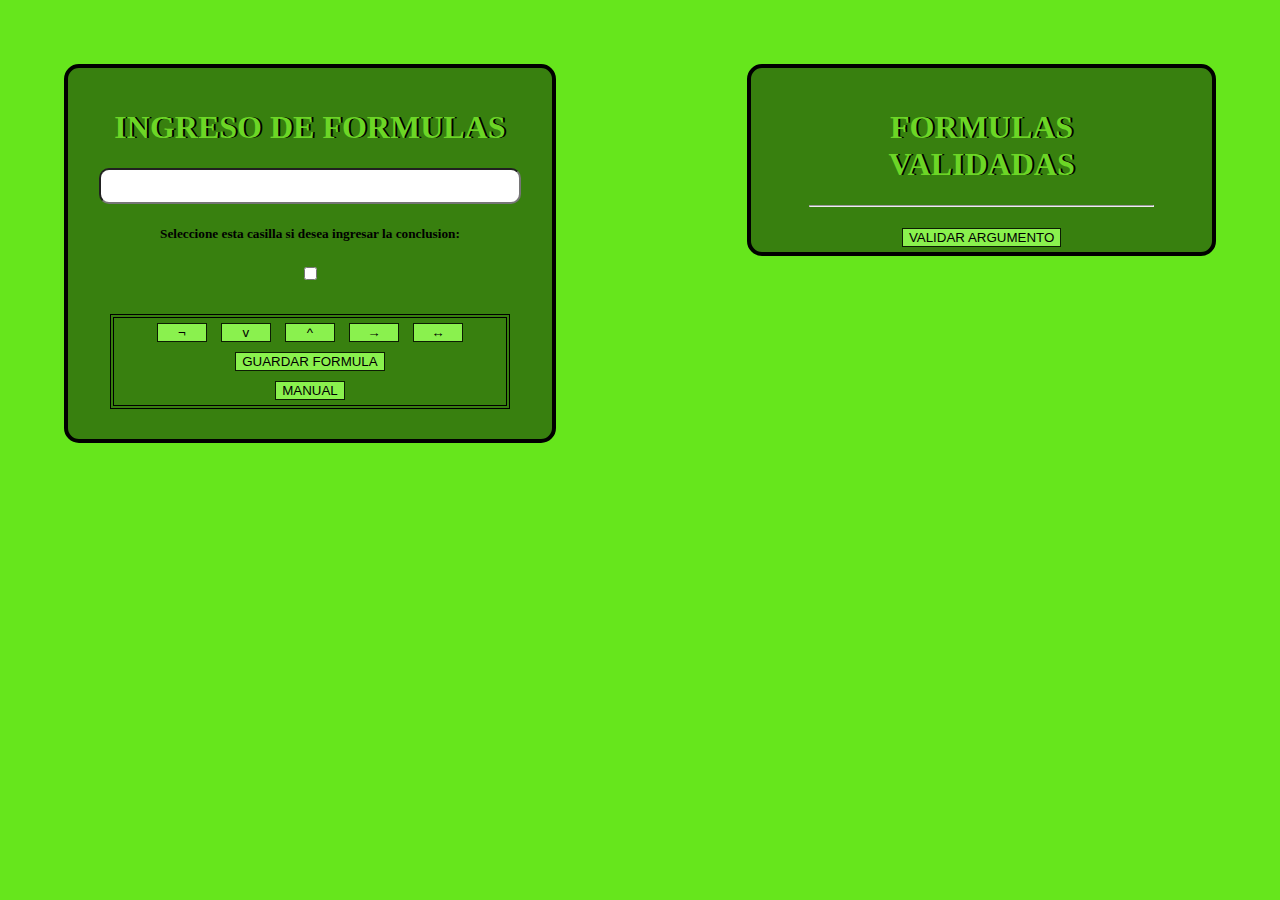
<file: index.html>
<!DOCTYPE html>
<html lang="">
  <head>
    <meta charset="utf-8">
    <meta name="viewport" content="width=device-width, initial-scale=1.0">
    <title>p5.js example</title>
    <style> body {padding: 0; margin: 0;} </style>
    <link rel="stylesheet" type="text/css" href="styles.css">
    <script src="p5.min.js"></script>
    <script src="addons/p5.dom.min.js"></script>
    <script src="addons/p5.sound.min.js"></script>
    <script src="sketch.js"></script>
    <script src="arbol.js"></script>
    <script src="nodo.js"></script>
    <script src="arbolGrafico.js"></script>
  </head>
  <body>
    <container>
      <div id = "informacionIzquierda">
        <h1>INGRESO DE FORMULAS</h1>
        <form>
        <div id = "cajaCentral">
          <input type = "text"   id = "textFormula" class="areasTexto"><br>
          <h5>Seleccione esta casilla si desea ingresar la conclusion:</h5>
          <input type = "checkbox" id="cbConclusion"> </input>
        </div>
         <div class="clear"></div>
         <div class="panelBotones">
         <input type = "button" id = "btnFtNOT" class="boton" onclick = "fijarEstructuraOperador(TipoOperador.NOT)" value = &not>
         <input type = "button" id = "btnFtOR" class="boton" onclick = "fijarEstructuraOperador(TipoOperador.OR)" value = "v">
         <input type = "button" id = "btnFtAND" class="boton" onclick = "fijarEstructuraOperador(TipoOperador.AND)" value = &#94>
         <input type = "button" id = "btnFtCOND" class="boton" onclick = "fijarEstructuraOperador(TipoOperador.COND)" value = &#8594>
         <input type = "button" id = "btnFtBICOND" class="boton" onclick = "fijarEstructuraOperador(TipoOperador.BICOND)" value = &#8596><br>
         <input type = "button" id = "btnGuardarFormula" class="boton" onclick = "guardarFormula()" value = "GUARDAR FORMULA"><br>
         <input type = "button" id = "btnManual" class="boton" onclick = "location.href='./manualAyuda.html';" value = "MANUAL"><br>
        </div>
       </form>
      </div>

      <div id="informacionDerecha">

        <h1>FORMULAS VALIDADAS</h1>
        <p id ="formulasValidas"></p>
        <hr></hr>
        <p id ="conclusion"></p>

        <input type = "button" id = "btnValidar" class="boton" onclick = "inicializarArgumento()" value = "VALIDAR ARGUMENTO"><br>

      </div>

    
    </container>
  </body>
</html>
</file>
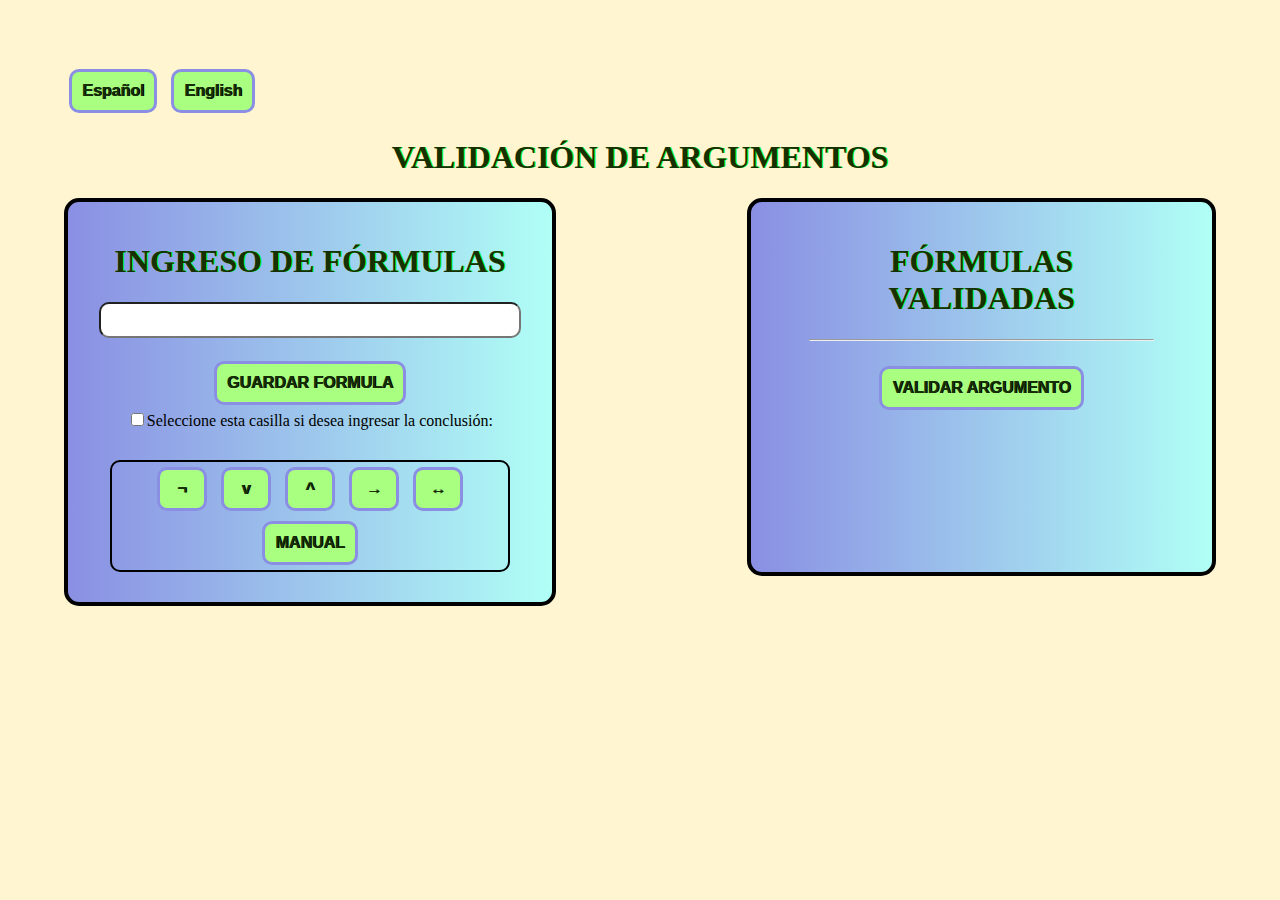
<file: cuerpo/programa/index.html>
<!DOCTYPE html>
<html lang="">

<head>
  <meta charset="utf-8">
  <meta name="viewport" content="width=device-width, initial-scale=1.0">
  <title>p5.js example</title>
  <style>
    body {
      padding: 0;
      margin: 0;
    }
  </style>
  <link rel="stylesheet" type="text/css" href="styles.css">
  <script src="../p5.min.js"></script>
  <script src="../addons/p5.dom.min.js"></script>
  <script src="../addons/p5.sound.min.js"></script>
  <script src="sketch.js"></script>
  <script src="arbol.js"></script>
  <script src="nodo.js"></script>
  <script src="arbolGrafico.js"></script>
  <script type="text/javascript" src="../jquery-1.11.3.min.js"></script>
  <script src="traductor.js"></script>
  <script>
  window.onkeyup = function(event) {
    let key = event.keyCode;
    
   if(key < 65 || key > 90)
   {
     alert(key+" presionada");

   }
	     
	}
  </script>
  
</head>

<body>
  <container>
    <button type="button" id="es" class="boton"onclick="cambiarIdiomaEspaniol()">Español</button>
    <button type="button" id="en" class="boton" onclick="cambiarIdiomaEnglish()">English</button>

    <div id="cajaCentral">
      <h1 id="txtValidacionArgumentos">VALIDACIÓN DE ARGUMENTOS</h1>
    </div>
    <div class="clear">
      <div></div>
      <div id="informacionIzquierda">
        <h1 id="txtIngresoFormulas">INGRESO DE FÓRMULAS</h1>
        <form action="arbol_procedimientos.php">
          <div id="cajaCentral">
            <input type="text" id="textFormula" class="areasTexto"><br><br>
            <input type="button" id="btnGuardarFormula" class="boton" onclick="guardarFormula()"
              value="GUARDAR FORMULA"><br>
            <input type="checkbox" class="checkbox" id="cbConclusion"><label id="chbConclusion">Seleccione esta casilla si desea ingresar la conclusión: </label></input><br>
          </div>
          <div class="clear"></div>
          <div class="panelBotones">
            <input type="button" id="btnFtNOT" class="boton" onclick="fijarEstructuraOperador(TipoOperador.NOT)"
              value=&not>
            <input type="button" id="btnFtOR" class="boton" onclick="fijarEstructuraOperador(TipoOperador.OR)"
              value="v">
            <input type="button" id="btnFtAND" class="boton" onclick="fijarEstructuraOperador(TipoOperador.AND)"
              value=&#94>
            <input type="button" id="btnFtCOND" class="boton" onclick="fijarEstructuraOperador(TipoOperador.COND)"
              value=&#8594>
            <input type="button" id="btnFtBICOND" class="boton" onclick="fijarEstructuraOperador(TipoOperador.BICOND)"
              value=&#8596><br>

            <input type="button" id="btnManual" class="boton" onclick="location.href='./manualAyuda.html';"
              value="MANUAL"><br>
          </div>
        </form>
      </div>
      <div id="informacionDerecha">
        <h1 id="txtFormulasValidadas">FÓRMULAS VALIDADAS</h1>
        <div id="parrafos">
          <p id="formulasValidas"></p>
          <hr>
          </hr>
          <p id="conclusion"></p>
        </div>
        <input type="button" id="btnValidar" class="boton" onclick="desplegarAplicacion()"
          value="VALIDAR ARGUMENTO"><br>
      </div>
      <div class="clear"></div>
      <div id="cajaCentral">
        <h2 id="argumentoValido"></h2>
      </div>
  </container>
</body>

</html>
</file>
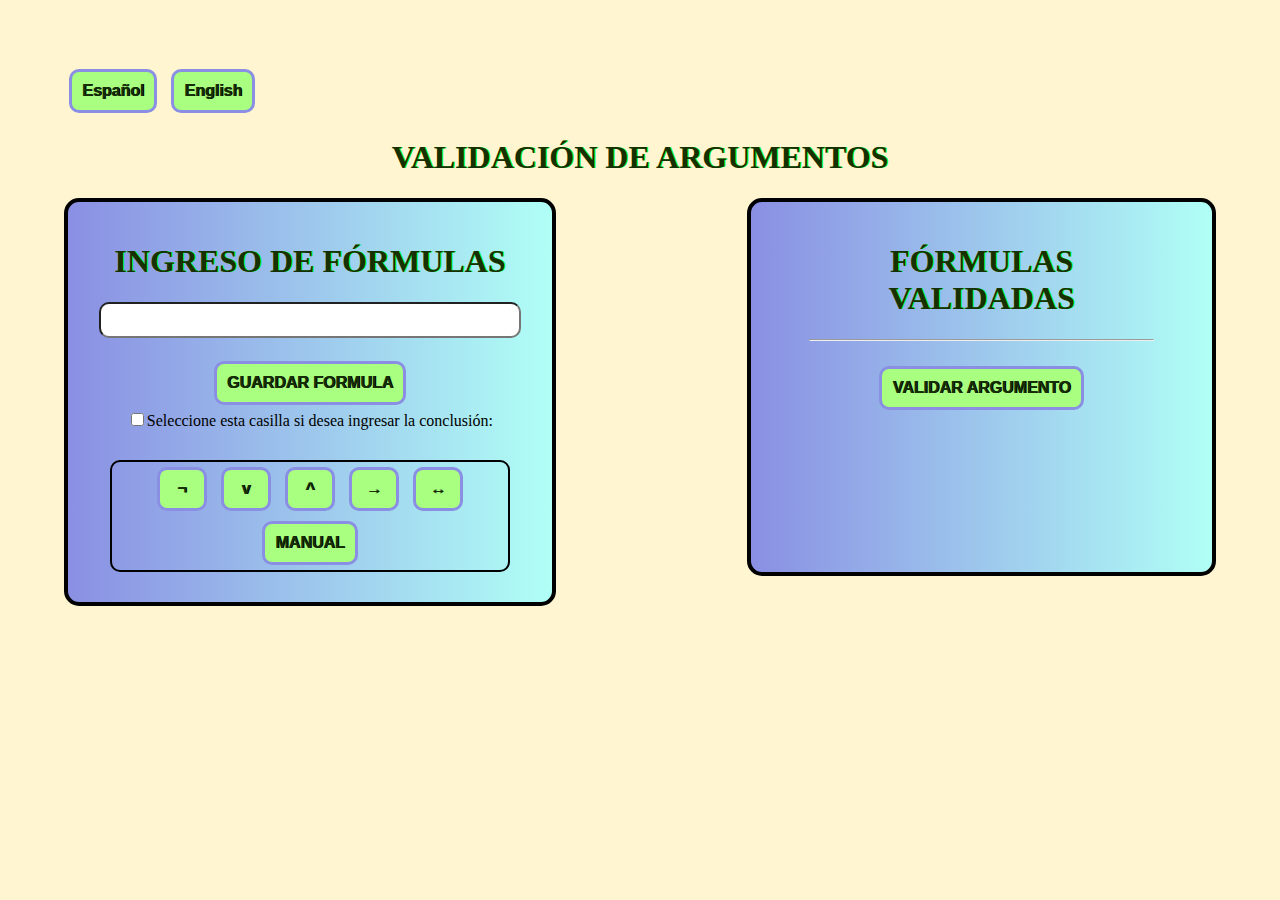
<file: Ejecutable.html>
<!DOCTYPE html>
<html>

<head>
    <script>
        function abrirProyecto()
        {
           
            window.open("cuerpo/programa/index.html", "_self");
        }
    </script>
</head>

<body onload="abrirProyecto()">
    
</body>

</html>
</file>
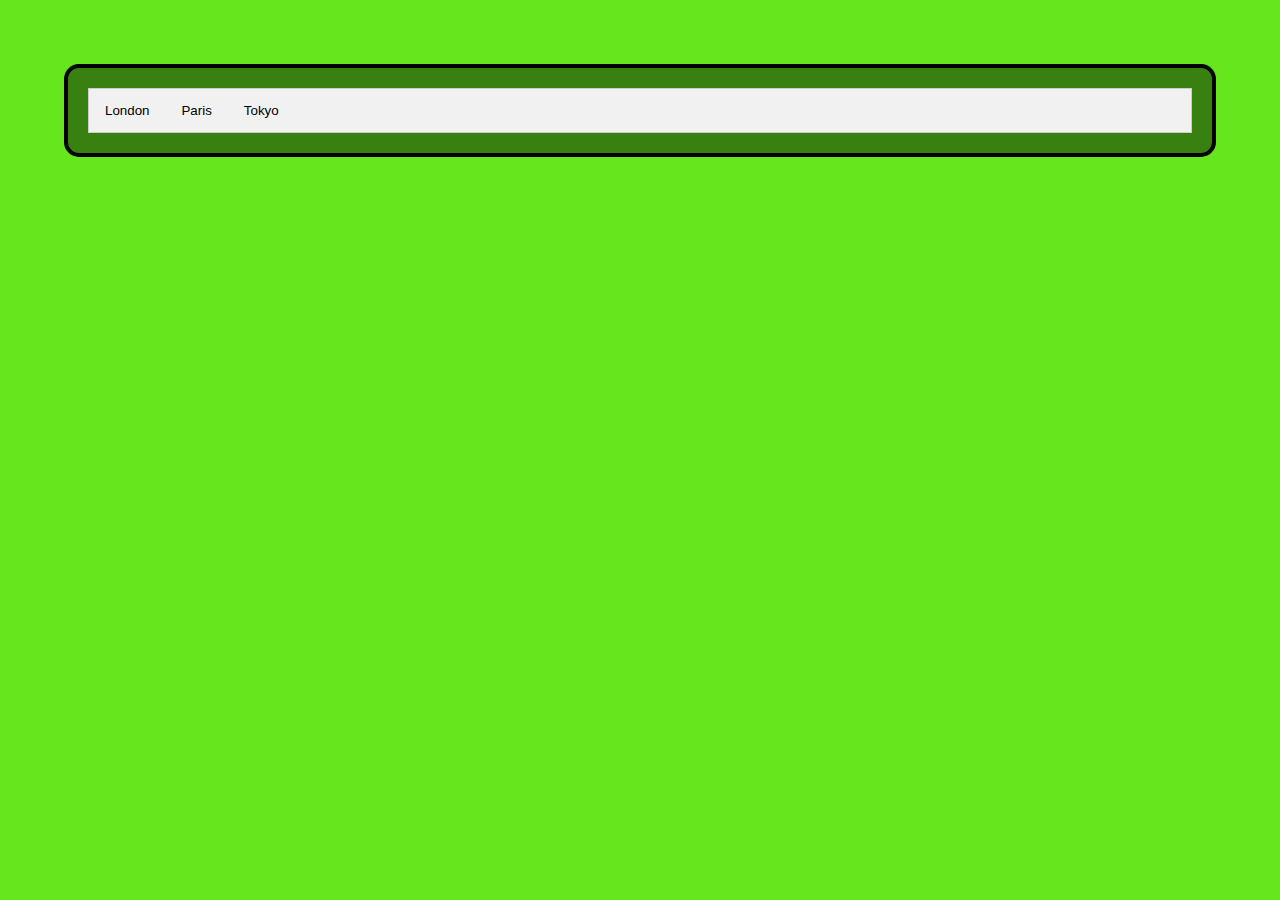
<file: manualAyuda.html>
<!DOCTYPE html>
<html lang="">
  <head>
    <meta charset="utf-8">
    <meta name="viewport" content="width=device-width, initial-scale=1.0">
    <title>p5.js example</title>
    <style> body {padding: 0; margin: 0;} </style>
    <link rel="stylesheet" type="text/css" href="styles.css">
    <script src="p5.min.js"></script>
    <script src="addons/p5.dom.min.js"></script>

    <script src="sketch.js"></script>    
    <script src="arbol.js"></script>
    <script src="nodo.js"></script>
    <script src="arbolGrafico.js"></script>

  </head>
  <body>
    <container>
     <content>
      <div id = "informacionCentral">
        
         <!-- Tab links -->
         <div class="tab">
          <button class="tablinks" onclick="openCity(event, 'London')">London</button>
          <button class="tablinks" onclick="openCity(event, 'Paris')">Paris</button>
          <button class="tablinks" onclick="openCity(event, 'Tokyo')">Tokyo</button>
        </div>
        
        <!-- Tab content -->
        <div id="London" class="tabcontent">
          <h3>London</h3>
          <p>London is the capital city of England.</p>
        </div>
        
        <div id="Paris" class="tabcontent">
          <h3>Paris</h3>
          <p>Paris is the capital of France.</p>
        </div>
        
        <div id="Tokyo" class="tabcontent">
          <h3>Tokyo</h3>
          <p>Tokyo is the capital of Japan.</p>
        </div>

      </div>
     </content> 
    </container>
  </body>
</html>
</file>
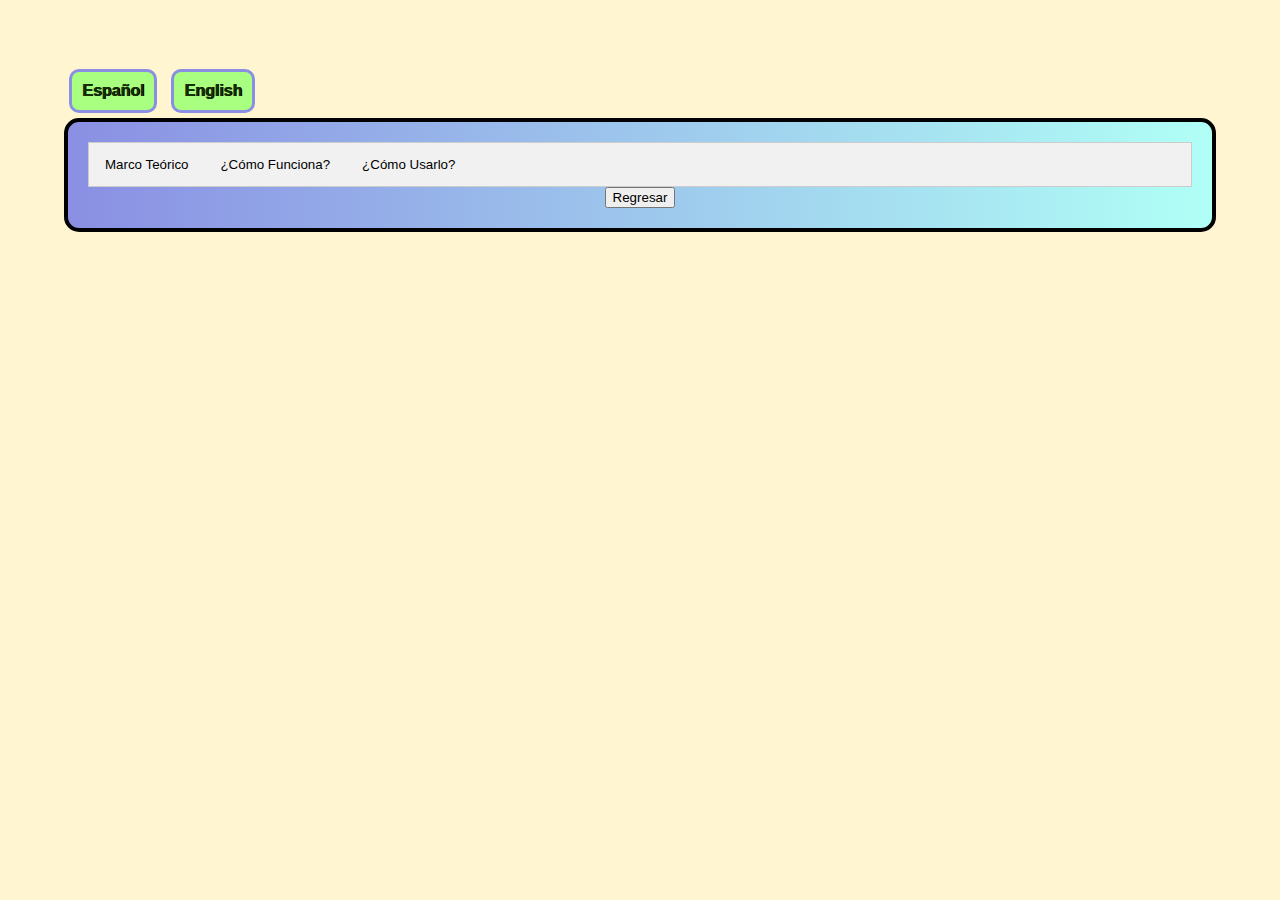
<file: cuerpo/programa/manualAyuda.html>
<!DOCTYPE html>
<html lang="">

<head>
  <meta charset="utf-8">
  <meta name="viewport" content="width=device-width, initial-scale=1.0">
  <title>p5.js example</title>
  <style>
    body {
      padding: 0;
      margin: 0;
    }
  </style>
  <link rel="stylesheet" type="text/css" href="styles.css">
  <script src="../p5.min.js"></script>
  <script src="../addons/p5.dom.min.js"></script>
  <script src="../addons/p5.sound.min.js"></script>
  <script src="sketch.js"></script>
  <script src="arbol.js"></script>
  <script src="nodo.js"></script>
  <script src="arbolGrafico.js"></script>
  <script src="traductor.js"></script>

</head>

<body>
  <container>
    <content>
      <button type="button" id="es" class="boton"onclick="cambiarIdiomaEspaniolManual()">Español</button>
      <button type="button" id="en" class="boton" onclick="cambiarIdiomaEnglishManual()">English</button>

      <div id="informacionCentral">

        <!-- Tab links -->
        <div class="tab">
          <button class="tablinks" id="tabMarcoTeorico" onclick="abrirManual(event, 'marcoTeorico')">Marco Teórico</button>
          <button class="tablinks" id="tabComoFunciona" onclick="abrirManual(event, 'comoFunciona')">¿Cómo Funciona?</button>
          <button class="tablinks" id="tabComoUsarlo" onclick="abrirManual(event, 'comoUsarlo')">¿Cómo Usarlo?</button>
        </div>

        <!-- Tab content -->
        <div id="marcoTeorico" class="tabcontent">
          <h3 class="title" id="tituloIntroduccion">Introducción</h3>
          <p id="introduccion">El ser humano en sus actividades cotidianas debe comunicarse, esta comunicación puede
            realizarse de diversas maneras, una de ellas es la comunicación por medio de un lenguaje el
            cual puede estar constituido entre otras por frases interrogativas, imperativas y frases declarativas.
            Sólo a través de estas últimas es posible una descripción del conocimiento.<br /><br />
            La lógica provee los elementos necesarios para representar el conocimiento a través de
            métodos de formalización de las frases declarativas. En este capítulo se trabajará la lógica
            proposicional desde las frases declarativas simples (enunciados o proposiciones) que son los
            elementos básicos de transmisión del conocimiento humano.
          </p>
          <h3 class="title" id="tituloProposiciones">Proposiciones</h3>
          <p id="x80">
            Una proposición matemática es un enunciado o expresiones que tienen un significado determinado y que
            mediante un criterio definido
            puede ser clasificada inequivocamente como verdadera o falsa. Una proposición es una frase o enunciado que
            puede ser evaluada con
            un valor de verdadero o falso. En lenguajes naturales tales como el español, alemán, inglés,
            entre otros, las proposiciones no pueden ser imperativas o interrogativas, únicamente pueden
            ser declarativas.
          </p>
          <h3 id="ejemplos">Ejemplos:</h3>
          <p id="ejemplo1"> De acuerdo a lo anterior los siguientes enunciados son proposiciones:<br />
            - Los estudiantes van a la marcha.<br />
            - Los domingos se descansa.<br />
            - El que madruga se lleva lo mejor.<br />
            - Java es un lenguaje de programación.<br />
            - 5 es un número impar.<br />
            - 9 es un número compuesto.<br /><br />
            Hay algunos enunciados que no son proposiciones:<br />
            - ¿Quién soy?<br />
            - ¡Hola amigo!<br />
            - ¿Qué hora es?<br /><br />

            Las proposiciones de forma tradicional se representan con letras minúsculas del alfabeto
            p, q, r, s, t, ..., cada una de estas letras puede recibir el nombre de átomo. La forma de representación
            será la siguiente:<br />
            - p : enunciado o proposición.<br />
            - p : 2 × 3 = 6.<br />
            - q : 3x + 4z = 8.<br />
            - r : 7
             3.<br />
            - t : Egipto está ubicado en Asia.<br />
            - u : Las leonas no son las campeonas.<br />
            - v : Java es un lenguaje de programación orientado a objetos.<br />
          </p>
          <h3 class="title" id="x1">Negación de una Proposición</h3>
          <p id="x2">Negar una proposición matemática es convertirla en falsa si es verdadera o en verdadera,
            si es falsa, el símbolo de la negación es "&not;".</p>
          <h3 id="x3">Ejemplos:</h3>
          <p id="x4">
            Algunos ejemplos de frases en las que aparece la negación son los siguientes:<br />
          - No p.<br />
          - Es falso p.<br />
          - No es cierto p.<br /><br />
          El símbolo de la negación (&not;) es un operador unario, inicialmente lo aplicaremos a los átomos, pero
          después
          se mostrara como aplicarlo a una expresión compuesta. A continuación se
          muestran ejemplos en los cuales se aplica la negación de una proposición a los átomos.
          </p>
          <table>
            <tr>
              <th id="x5">Valor de verdad de la proposición</th>
              <th id="x6">Valor de verdad de la negación de la proposición</th>
            </tr>
            <tr>
              <td id="x7">v(q) = Falso</td>
              <td id="x8">v(¬q) = Verdadero</td>
            </tr>
            <tr>
              <td id="x9">v(¬p) = Verdadero</td>
              <td id="x10">v(p) = Falso</td>
            </tr>
            <tr>
              <td id="x11">v(s) = Verdadero</td>
              <td id="x12">v(¬s) = Falso</td>
            </tr>
          </table>



          <h3 class="title" id="x13">Conectivos Lógicos</h3>
          <p id="x14">
            Las proposiciones compuestas se unen por medio de conectivos lógicos, los cuales son
            operadores que permiten combinar proposiciones para formar otras. Las proposiciones compuestas tienen mucha
            capacidad de expresión dentro de la lógica. A continuación se muestran
            los conectivos lógicos principales.
          </p>

          <table>
            <tr>
              <th id="x15">NOMBRE</th>
              <th id="x16">CONECTIVO LÓGICO</th>
              <th id="x17">SÍMBOLO</th>
            </tr>
            <tr>
              <td id="x18">Conjunción</td>
              <td id="x19">y</td>
              <td>&#94;</td>
            </tr>
            <tr>
              <td id="x20">Disyunción</td>
              <td>o</td>
              <td>v</td>
            </tr>
            <tr>
              <td id="x21">Condicional</td>
              <td id="x22">si... entonces</td>
              <td>&#8594;</td>
            </tr>
            <tr>
              <td id="x23">Bicondicional</td>
              <td id="x24">si y sólo si</td>
              <td>&#8596;</td>
            </tr>
          </table>

          <h3 class="title" id="x25">Argumentos en lógica</h3>
          <p id="x26">
            Por un argumento se entiende un razonamiento utilizado para defender una idea(tesis o conclusión) o para
            convencer
            a otros de la verdad de un enunciado.
          </p>
          <h3 id="x27">Definición:</h3>
          <p id="x28">Es una secuencia finita de enunciados. El ultimo enunciado es la conclusión(cuando se encuentra en forma
            estándar)
            mientras que los demas son premisas del argumento.
          </p>
          <h3 id="x29">Ejemplo:</h3>
          <p id="x30">
            Si pedro estudia logica, entonces pedro es capaz de argumentar.<br />
            Pedro estudia logica.<br />
            ______________________________________________________________<br />
            Pedro es capaz de argumentar<br /><br />

            Traducido al lenguaje proposicional usando formas atomicas y los conectores lógicos:<br /><br />
            p : pedro estudia lógica.<br />
            q : pedro es capaz de argumentar.<br /><br />
            Quedará de la siguiente manera<br /><br />
            p&#8594;q<br />
            p<br />
            ______<br />
            q

          </p>
          <h3 class="title" id="x31">Tablas de verdad</h3>
          <p id="x32">A continuación se muestran las tablas de verdad de los conectivos lógicos mensionados anteriormente.</p>
          <h3 id="x33">Notación de las tablas</h3>
          <p id="x34">En las siguientes tablas se colocará 1 para refererirse al valor de verdad Verdadero(V) y 0 para
            refererirse al valor de verdad Falso(F)</p>
          <h3 class="title" id="x35">Negación</h3>
          <table>
            <tr>
              <th>p</th>
              <th>&not;p</th>
            </tr>
            <tr>
              <td>1</td>
              <td>0</td>
            </tr>
            <tr>
              <td>0</td>
              <td>1</td>
            </tr>
          </table>
          <h3 class="title" id="x36">Conjunción</h3>
          <table>
            <tr>
              <th>p</th>
              <th>q</th>
              <th>p&#94;q</th>
            </tr>
            <tr>
              <td>1</td>
              <td>1</td>
              <td>1</td>
            </tr>
            <tr>
              <td>1</td>
              <td>0</td>
              <td>0</td>
            </tr>
            <tr>
              <td>0</td>
              <td>1</td>
              <td>0</td>
            </tr>
            <tr>
              <td>0</td>
              <td>0</td>
              <td>0</td>
            </tr>
          </table>
          <h3 class="title" id="x37">Disyunción</h3>
          <table>
            <tr>
              <th>p</th>
              <th>q</th>
              <th>pvq</th>
            </tr>
            <tr>
              <td>1</td>
              <td>1</td>
              <td>1</td>
            </tr>
            <tr>
              <td>1</td>
              <td>0</td>
              <td>1</td>
            </tr>
            <tr>
              <td>0</td>
              <td>1</td>
              <td>1</td>
            </tr>
            <tr>
              <td>0</td>
              <td>0</td>
              <td>0</td>
            </tr>
          </table>
          <h3 class="title" id="x38">Condicional</h3>
          <table>
            <tr>
              <th>p</th>
              <th>q</th>
              <th>p&#8594;q</th>
            </tr>
            <tr>
              <td>1</td>
              <td>1</td>
              <td>1</td>
            </tr>
            <tr>
              <td>1</td>
              <td>0</td>
              <td>0</td>
            </tr>
            <tr>
              <td>0</td>
              <td>1</td>
              <td>1</td>
            </tr>
            <tr>
              <td>0</td>
              <td>0</td>
              <td>1</td>
            </tr>
          </table>
          <h3 class="title" id="x39">Bicondicional</h3>
          <table>
            <tr>
              <th>p</th>
              <th>q</th>
              <th>p&#8596;q</th>
            </tr>
            <tr>
              <td>1</td>
              <td>1</td>
              <td>1</td>
            </tr>
            <tr>
              <td>1</td>
              <td>0</td>
              <td>0</td>
            </tr>
            <tr>
              <td>0</td>
              <td>1</td>
              <td>0</td>
            </tr>
            <tr>
              <td>0</td>
              <td>0</td>
              <td>1</td>
            </tr>
          </table>

          <h3 class="title" id="x40">Clasificación de las formulas de acuerdo al resultado de sus tablas de verdad</h3>
          <h3 id="x41">Tautología</h3>
          <p id="x42">Es una proposición compuesta cuya tabla de verdad es siempre verdadera (V o 1),

            independientemente de los valores de verdad de las proposiciones simples que la componen.
          </p>
          <h3 id="x43">Ejemplo:</h3>
          <p>&not;(p &#94; q) &#8596; (&not;p ∨ &not;q)</p>
          <table>
            <tr>
              <th>&not; </th>
              <th>(p</th>
              <th>&#94;</th>
              <th>q)</th>
              <th>&#8596;</th>
              <th>(&not;p</th>
              <th>v</th>
              <th>&not;q)</th>
            </tr>
            <tr>
              <td>0</td>
              <td>1</td>
              <td>1</td>
              <td>1</td>
              <td class="resaltadoCelda">1</td>
              <td>0</td>
              <td>0</td>
              <td>0</td>
            </tr>
            <tr>
              <td>1</td>
              <td>1</td>
              <td>0</td>
              <td>0</td>
              <td class="resaltadoCelda">1</td>
              <td>0</td>
              <td>1</td>
              <td>1</td>
            </tr>
            <tr>
              <td>1</td>
              <td>0</td>
              <td>0</td>
              <td>1</td>
              <td class="resaltadoCelda">1</td>
              <td>1</td>
              <td>1</td>
              <td>0</td>
            </tr>
            <tr>
              <td>1</td>
              <td>0</td>
              <td>0</td>
              <td>0</td>
              <td class="resaltadoCelda">1</td>
              <td>1</td>
              <td>1</td>
              <td>1</td>
            </tr>
          </table>
          <h3 id="x44">Contradicción</h3>
          <p id="x45">Una proposición cuya tabla de verdad es toda falsa (F o 0), independientemente de los valores
            de verdad de las proposiciones simples que la componen.
          </p>
          <h3 id="x46">Ejemplo:</h3>
          <p>&not;(p v q) &#8596; (p v q)</p>
          <table>
            <tr>
              <th>&not;</th>
              <th>(p</th>
              <th>v</th>
              <th>q)</th>
              <th>&#8596;</th>
              <th>(p</th>
              <th>v</th>
              <th>q)</th>
            </tr>
            <tr>
              <td>0</td>
              <td>1</td>
              <td>1</td>
              <td>1</td>
              <td class="resaltadoCelda">0</td>
              <td>1</td>
              <td>1</td>
              <td>1</td>
            </tr>
            <tr>
              <td>0</td>
              <td>1</td>
              <td>1</td>
              <td>0</td>
              <td class="resaltadoCelda">0</td>
              <td>1</td>
              <td>1</td>
              <td>0</td>
            </tr>
            <tr>
              <td>0</td>
              <td>0</td>
              <td>1</td>
              <td>1</td>
              <td class="resaltadoCelda">0</td>
              <td>0</td>
              <td>1</td>
              <td>1</td>
            </tr>
            <tr>
              <td>1</td>
              <td>0</td>
              <td>0</td>
              <td>0</td>
              <td class="resaltadoCelda">0</td>
              <td>0</td>
              <td>0</td>
              <td>0</td>
            </tr>
          </table>

          <h3 id="x47">Indeterminación</h3>
          <p id="x48">Es una proposición compuesta cuya tabla de verdad siempre posee falsedad (F o 0) y verdad (V o 1)
          </p>
          <h3 id="x49">Ejemplo:</h3>
          <p>(p v q) &#8594; p</p>
          <table>
            <tr>
              <th>(p</th>
              <th>v</th>
              <th>q)</th>
              <th>&#8594;</th>
              <th>p</th>
            </tr>
            <tr>
              <td>1</td>
              <td>1</td>
              <td>1</td>
              <td class="resaltadoCelda">1</td>
              <td>1</td>
            </tr>
            <tr>
              <td>1</td>
              <td>1</td>
              <td>0</td>
              <td class="resaltadoCelda">1</td>
              <td>1</td>
            </tr>
            <tr>
              <td>0</td>
              <td>1</td>
              <td>1</td>
              <td class="resaltadoCelda">0</td>
              <td>0</td>
            </tr>
            <tr>
              <td>0</td>
              <td>0</td>
              <td>0</td>
              <td class="resaltadoCelda">1</td>
              <td>0</td>
            </tr>
          </table>
          <h3 class="title" id="x50">Satisfacibilidad y consecuencia lógica</h3>
          <h3 id="x51">Interpretación</h3>
          <p id="x52">Es una asignación de valores de verdad de los atomos(variables) de una molecula &alpha;(es una linea de la
            tabla de verdad, se denota I)</p>
          <table>
            <tr>
              <th></th>
              <th>p</th>
              <th>v</th>
              <th>q</th>
            </tr>
            <tr>
              <td class="resaltadoCelda">I1</td>
              <td>1</td>
              <td>1</td>
              <td>1</td>
            </tr>
            <tr>
              <td class="resaltadoCelda">I2</td>
              <td>1</td>
              <td>1</td>
              <td>0</td>
            </tr>
            <tr>
              <td class="resaltadoCelda">I3</td>
              <td>0</td>
              <td>1</td>
              <td>1</td>
            </tr>
            <tr>
              <td class="resaltadoCelda">I4</td>
              <td>0</td>
              <td>0</td>
              <td>0</td>
            </tr>
          </table>
          <h3 id="x53">Modelo</h3>
          <p id="x54">Una Interpretación I&alpha; es un modelo si cumple<br />
            VI(&alpha;) = 1
          </p>
          <h3 id="x55">Satisfacible</h3>
          <p id="x56">Una formula &alpha; es satisfacible se existe un interpretación I tal que:<br />
            VI(&alpha;) = 1
          </p>
          <h3 class="title" id="x87">Validez de un argumento usando consecuencia lógica</h3>
          <h3 id="x57">Consecuencia lógica</h3>
          <p id="x58">Una formula B es consecuencia lógica de un conjunto A = {A1, A2, A3, ... , An} si toda interpretacion que

            satisfaga a A tambien satisface a B<br />
            La consecuencia lógica se denota (A|=B) y esta relacionado con la validez de un argumento siendo B la
            conclusión y A un conjunto de premisas.
          </p>
          <p id="x59">La anterior definición es para hallar la validez de un argumento usando la definición de consecuencia
            lógica<br />
            Pero existen otras resultados que permiten mostrar consecuencia logica diferentes a la definición</p>
          <h3 id="x60">Teorema de consecuencia lógica 1(TCL1)</h3>
          <p id="x61">

            Sea A = {A1, A2, A3, ... , An} un conjunto de premisas, y B la conclusión.<br />
            Si A|=B entonces (A1 &#94; A2 &#94; A3 &#94; ... &#94; An) &#8594; B es una Tautología.
          </p>
          <h3 id="x62">Teorema de consecuencia lógica 2(TCL2)</h3>
          <p id="x63">
            Sea A = {A1, A2, A3, ... , An} un conjunto de premisas, y B la conclusión.<br />
            A|=B si y solo si A U {&not;B} es insatisfacible.
          </p>
          <h3 id="x64">Colorario de consecuencia lógica</h3>
          <p id="x65">
            Sea A = {A1, A2, A3, ... , An} un conjunto de premisas, y B la conclusión.<br />
            A|=B si y solo si (A1 &#94; A2 &#94; A3 &#94; ... &#94; An &#94; &not;B) es insatisfacible.
          </p>
        </div>

        <div id="comoFunciona" class="tabcontent">
          <h3 class="title" id="x66">Exceso de parantesis</h3>
          <p id="x67">Para poder aplicar algoritmos y operaciones logicas en los argumentos, estos deben de tener exceso de

            parentesis.<br />
            los excesos de parentesis no son necesarios para hacer ejercicios de lógica proposicional, tan solo basta
            con un par de parentesis para dejar clara
            la precedencia de los operadores.<br />
            Pero tener una fórmula con excesos de parentesis, son claves para poder aplicar el algoritmo de
            descomposición para la creación del arbol.<br />
            A continuación se muestra como se ven las fórmulas aplicando exceso de parentesis.
          </p>
          <table>
            <tr>
              <th id="x68">Formula con los parentesis necesarios</th>
              <th id="x69">Formula con exceso de parentesis</th>

            </tr>
            <tr>
              <td>p</td>
              <td>p</td>
            </tr>
            <tr>
              <td>&not;p</td>
              <td>&not;(p)</td>
            </tr>
            <tr>
              <td>p&#8594;q</td>
              <td>(p)&#8594;(q)</td>
            </tr>
            <tr>
              <td>(p&#94;q)&#8594;r</td>
              <td>((p)&#94;(q))&#8594;(r)</td>
            </tr>
            <tr>
              <td>pvqvr</td>
              <td>((p)v(q))v(r)</td>
            </tr>
          </table>

          <h3 class="title" id="x70">Algoritmo de descomposición</h3>
          <p id="x71">Este algoritmo se usa para la creación de un árbol que muestra la precedencia de operadores para operar la formula.<br/>
            Consiste en ir descomponiendo la formula buscando los operadores principales, y a su vez añadiendolos a un arbol.<br/>
            El algoritmo de descomposición se usa sobre una formula con exceso de parentesis.
          </p>
          <h3 id="x72">Ejemplo:</h3>
          <p id="x73">
            (((p)→(q))Ʌ(p))Ʌ(¬(q))<br/>
            El árbol para la formula anterior luego de aplicar el algoritmo de descomponiendo se muestra a continuación.
          </p>
          <img src="img/arbolEjm.png">
          <br/>
          <h3 id="x74">Formula en notacion postfija</h3>
          <p id="x75">La notación postfija es usada para poder operar la formula de manera mas sencilla<br/>
          Para poder escribir la formula en esta notación, se debe recorrer el árbol de la siguiente manera:<br/>
            - Atraviese el sub-árbol izquierdo.<br/>
            - Atraviese el sub-árbol derecho.<br/>
            - Visite la raíz.<br/>
          </p>
          <h3 id="x76">Ejemplo:</h3>
          <p id="x77">Dado el árbol anterior recorriendolo en postorden, la formula en notacion postfija seria la siguiente:<br/>
               - "pq&#8594;p&#94;q&not;p&#94;"<br/><br/> 
          </p>
          <h3 class = "title" id="x78">Determinando validez de los argumentos</h3>
          <p id="x79">Para determinar si un argumento es valido, se utilizó el Colorario de consecuencia lógica.(ver marco teórico)</p>


        </div>

        <div id="comoUsarlo" class="tabcontent">
          <p id="x81">En este apartado, haremos un paso a paso para el ingreso de argumentos para su validación.<br/>
            para ello usaremos el siguiente argumento como ejemplo:<br/>
            p&#8594;q<br/>
            r&#8594;s<br/>
            pvr<br/>
            ____________<br/>
            qvs<br/><br/>
            1) Nos posicionamos en el campo de ingreso de fórmulas y procedemos a escribir la fórmula 
            empezando por el operador principal a través de los botones, dependiendo del operador necesitado.<br/>
            Si queremos añadir mas operadores solo tenemos que posicionarnos entre un par de parentesis vacios y continuar con el ingreso de la fórmula.
          </p>
          <img src="img/paso1.png">
          <p id="x82">2) Una vez terminado de poner todos los operadores, nos posicionamos dentro de un par de parentesis vacios y colocamos 
            la foma atómica o letra proposional que necesitemos
          </p>
          <img src="img/paso2.png">
          <p id="x83">3) Al terminar de ingresar una de las premisas presionamos el boton de validar argumento, y si todo va bien aparecerá en la parte de fórmulas validadas.<br/>
            Repetimos estos pasos hasta terminar de ingresar nuestrar premisas.
          </p>
          <img src="img/paso3.png" width="1017" height="339">
          <img src="img/paso4.png">
          <p id="x84">4) Cuando vayamos a ingresar la conclusión, seguimos los pasos 1 y 2, pero esta vez antes de pasar al paso 3 seleccionamos la casilla para indicar que esa será la conclusión</p>
          <img src="img/paso5.png">
          <img src="img/paso6.png">
          <p id="x85">Por último, presionamos el boton validar argumento</p>
          <img src="img/paso7.png">
          <p id="x86">Una vez hecho esto, nos aparecerá un mensaje informandonos si el arguemnto es válido o inválido con su respectivo procedimiento</p>
          <img src="img/paso8.png"width="988" height="475"> 
        </div>
        <button id="btnRegresar" onclick="location.href='./index.html';">Regresar</button>
      </div>
    </content>
  </container>
</body>

</html>
</file>
<file: styles.css>
body{
	background-color: #66E61C;
	padding: 5%;
}

#informacionCentral {
	padding:20px;
	margin:auto;
	text-align: center;
	background-color: #38800F;
	border-style: solid;
	border-width: 4px;
	border-radius: 15px;
	border-color: rgb(0,0,0);
}


#informacionIzquierda {
	width: 40%;
	padding-left: 1%;
	padding-right: 1%;
	padding-top: 20px;
	float: left;
	background-color: #38800F;
	border-style: solid;
	border-width: 4px;
	border-radius: 15px;
	border-color: rgb(0,0,0);
}

#informacionDerecha {
	width: 30%;
	padding-left:5%;
	padding-right:5%;
	padding-top: 20px;
	float: right;
	text-align: center;
	background-color: #38800F;
	border-style: solid;
	border-width: 4px;
	border-radius: 15px;
	border-color: rgb(0,0,0);
}

#cajaCentral{

	text-align: center;
}

.panelBotones{

	padding: 20 px;
	margin: 30px;
	text-align: center;
	border-style: double;
	border-width: 4px;
	border-color: rgb(0,0,0);

}


.boton{

	display: inline-block;
	background-color: rgb(138, 241, 78);
	border:solid 1px transparent;
	min-width: 50px;
	margin: 5px;
	border: 1px solid rgb(12, 29, 3);

}

.clear{
	clear: left;
}

.areasTexto{
 	width: 90%;
	border-radius: 10px;
	height: 30px;
	text-align: center;
}

/* Style the tab */
.tab {
	overflow: hidden;
	border: 1px solid #ccc;
	background-color: #f1f1f1;
  }
  
  /* Style the buttons that are used to open the tab content */
  .tab button {
	background-color: inherit;
	float: left;
	border: none;
	outline: none;
	cursor: pointer;
	padding: 14px 16px;
	transition: 0.3s;
  }
  
  /* Change background color of buttons on hover */
  .tab button:hover {
	background-color: #ddd;
  }
  
  /* Create an active/current tablink class */
  .tab button.active {
	background-color: #ccc;
  }
  
  /* Style the tab content */
  .tabcontent {
	display: none;
	padding: 6px 12px;
	border: 1px solid #ccc;
	border-top: none;

  }

  h1{
	  text-align: center;
	  color: rgb(108, 214, 38);
	  font-family: serif;
	  text-shadow: 2px 0 0 rgb(0, 0, 0);
	 
  }

hr{
	color: rgb(128, 88, 15);
}
</file>
<file: cuerpo/programa/styles.css>
body{
	background-color: #FFF5D1;
	padding: 5%;
}

#informacionCentral {
	padding:20px;
	margin:auto;
	text-align: center;
	
	background-image: linear-gradient(to right, #8A8FE3 , #B0FFF6);
	border-style: solid;
	border-width: 4px;
	border-radius: 15px;
	border-color: rgb(0,0,0);
}


#informacionIzquierda {
	width: 40%;
	padding-left: 1%;
	padding-right: 1%;
	padding-top: 20px;
	float: left;
	background-image: linear-gradient(to right, #8A8FE3 , #B0FFF6);
	border-style: solid;
	border-width: 4px;
	border-radius: 15px;
	border-color: rgb(0,0,0);
}

#informacionDerecha {
	width: 30%;
	padding-left:5%;
	padding-right:5%;
	padding-top: 20px;
	min-height: 350px;
	float: right;
	text-align: center;
	background-image: linear-gradient(to right, #8A8FE3 , #B0FFF6);
	border-style: solid;
	border-width: 4px;
	border-radius: 15px;
	border-color: rgb(0,0,0);
}

#cajaCentral{

	text-align: center;
	float: center;
}

table{
	border-collapse: collapse;
	float: center;
	width: 100%;
}

table,th,td,tr{
	border-style: solid;
	border-color: rgb(23, 58, 3);
	border-width: 3px;
	
}

.panelBotones{

	padding: 20 px;
	margin: 30px;
	text-align: center;
	border-style: solid;
	border-width: 2px;
	border-color: rgb(0,0,0);
	border-radius: 10px;

}


.boton{

	display: inline-block;
	background-color: rgb(168, 255, 128);
	padding: 10px;
	border:solid 1px transparent;
	min-width: 50px;
	margin: 5px;
	border: 3px solid #8A8FE3;
	border-radius: 10px;
	font-weight: bold;
	font-size: 16px;
	color:rgb(22, 48, 4);
	text-shadow: 1px 0 0 black;
}

.clear{
	clear: left;
}

.areasTexto{
 	width: 90%;
	border-radius: 10px;
	font-size: 30px;
	height: 30px;
	text-align: center;
}

#parrafos
{
	text-transform: lowercase;

}

p{
	
	font-size: 20px;
}

/* Style the tab */
.tab {
	overflow: hidden;
	border: 1px solid #ccc;
	background-color: #f1f1f1;
  }
  
  /* Style the buttons that are used to open the tab content */
  .tab button {
	background-color: inherit;
	float: left;
	border: none;
	outline: none;
	cursor: pointer;
	padding: 14px 16px;
	transition: 0.3s;
  }
  
  /* Change background color of buttons on hover */
  .tab button:hover {
	background-color: rgb(91, 219, 32);
  }
  
  /* Create an active/current tablink class */
  .tab button.active {
	background-color: rgb(204, 204, 204);
  }
  
  /* Style the tab content */
  .tabcontent {
	display: none;
	padding: 6px 12px;
	border: 1px solid #ccc;
	border-top: none;
	text-align: justify;

  }


  .title
  {
	  text-align: center;
	  font-size: 30px;
  }

  h1{
	  text-align: center;
	  color: rgb(22, 48, 4);
	  font-family: serif;
	  text-shadow: 1px 0 0 rgb(0, 255, 0);
	 
  }

hr{
	color: rgb(128, 88, 15);
}

table, th, td {
	border: 1px solid black;
	text-align: center;
	font-size: 20px;
  }
.resaltadoCelda
{
	border: 5px solid black;
}
</file>
